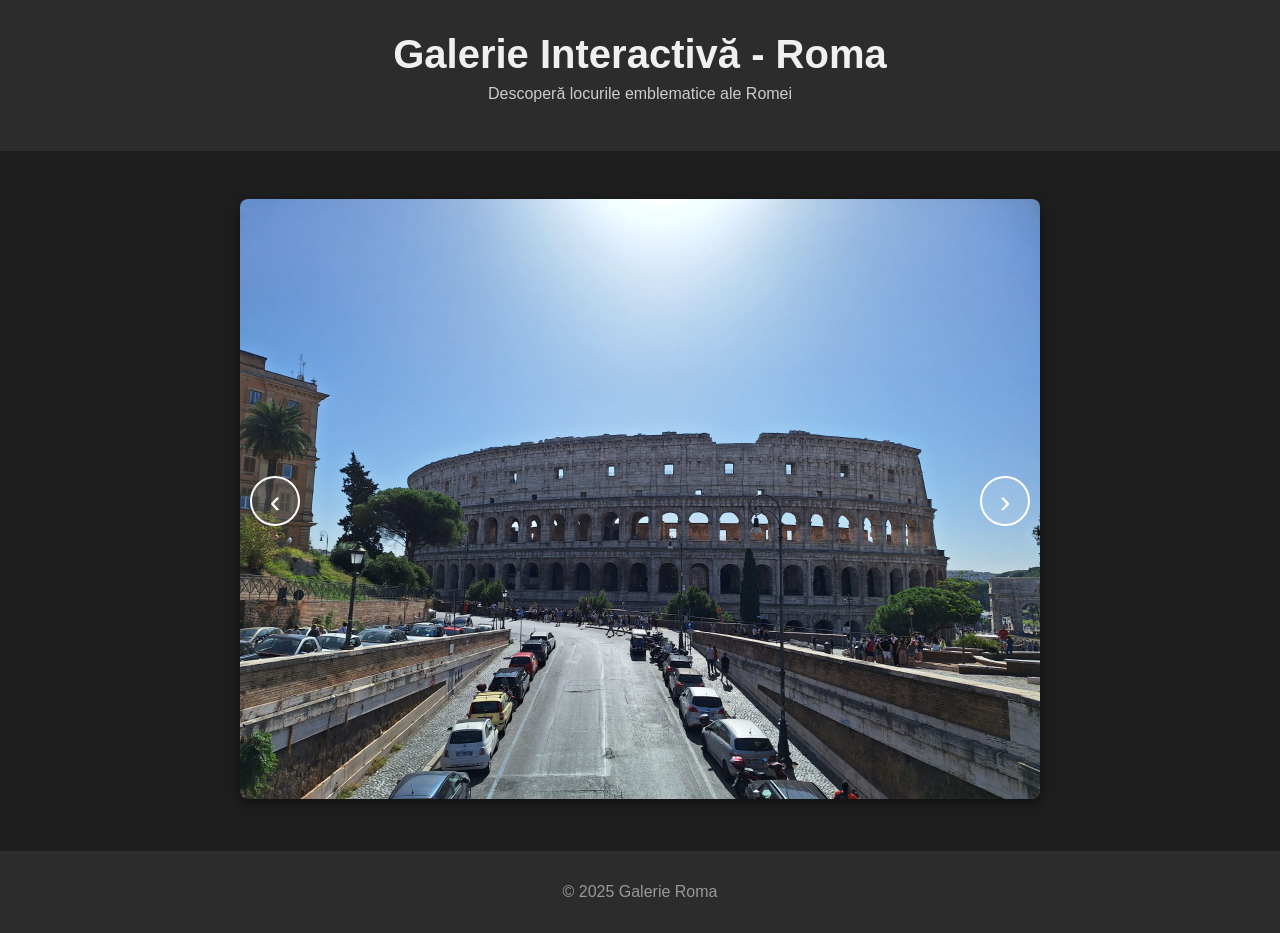
<file: roma.html>
<!DOCTYPE html>
<html lang="ro">
<head>
  <meta charset="UTF-8">
  <meta name="viewport" content="width=device-width, initial-scale=1.0">
  <title>Galerie Roma</title>
  <link rel="stylesheet" href="roma.css">
</head>
<body>
  <header>
    <h1>Galerie Interactivă - Roma</h1>
    <p>Descoperă locurile emblematice ale Romei</p>
  </header>

  <main>
    <div class="image-container">
      <div class="image-wrapper">
        <img id="mainImage" src="Coloseum.jpg" alt="Colosseum">
        <div class="overlay" id="imageText">Colosseum</div>

        <button class="nav-button left" onclick="prevImage()">‹</button>
        <button class="nav-button right" onclick="nextImage()">›</button>
      </div>
    </div>
  </main>

  <footer>
    <p>© 2025 Galerie Roma</p>
  </footer>

  <script src="roma.js"></script>
</body>
</html>
</file>
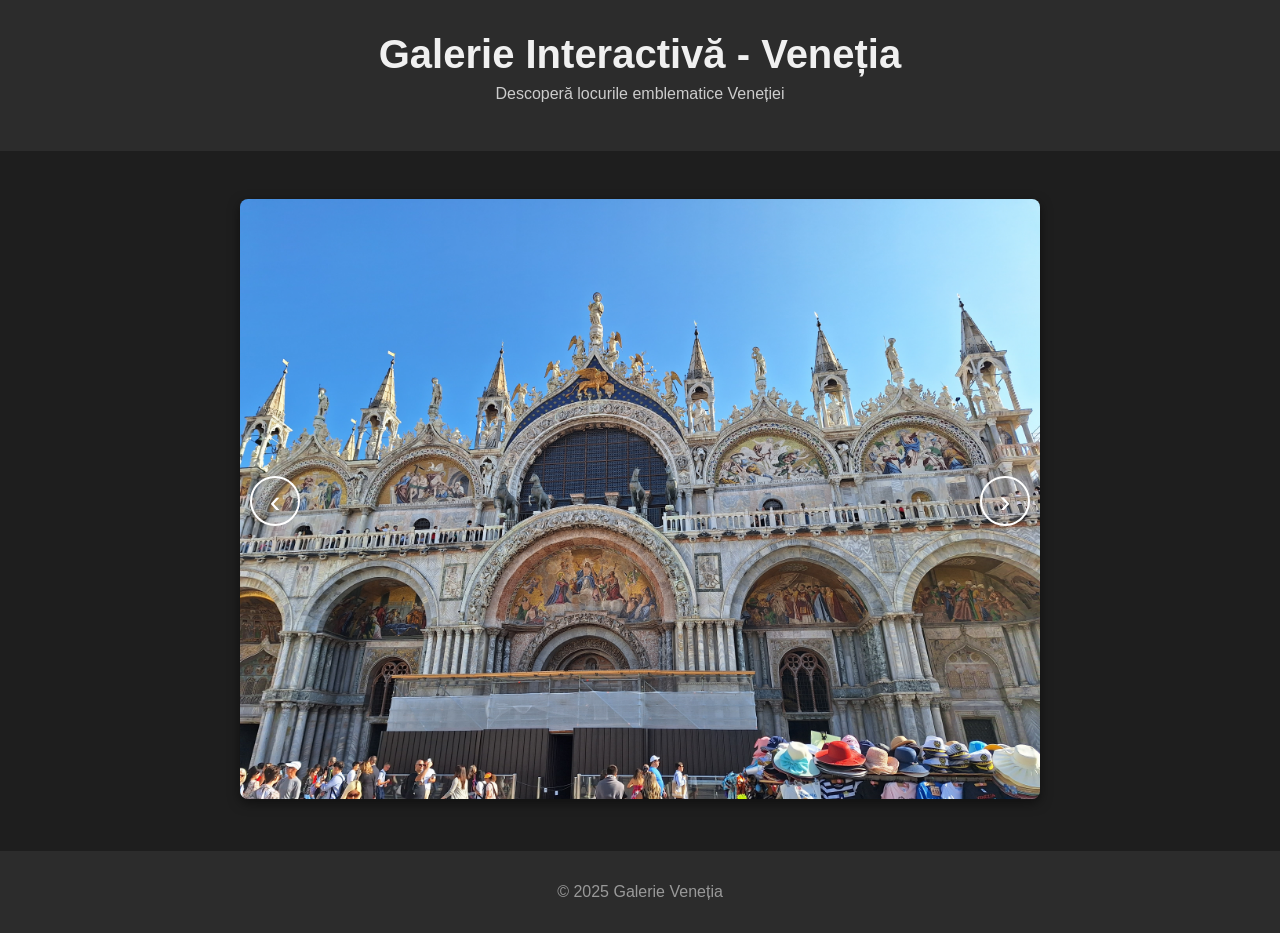
<file: venice.html>
<!DOCTYPE html>
<html lang="ro">
<head>
  <meta charset="UTF-8">
  <meta name="viewport" content="width=device-width, initial-scale=1.0">
  <title>Galerie Veneția</title>
  <link rel="stylesheet" href="venice.css">
</head>
<body>
  <header>
    <h1>Galerie Interactivă - Veneția</h1>
    <p>Descoperă locurile emblematice Veneției</p>
  </header>

  <main>
    <div class="image-container">
      <div class="image-wrapper">
        <img id="mainImage" src="sfmarcu.jpg" alt="Colosseum">
        <div class="overlay" id="imageText">Bazilica Sfântul Marcu</div>

        <button class="nav-button left" onclick="prevImage()">‹</button>
        <button class="nav-button right" onclick="nextImage()">›</button>
      </div>
    </div>
  </main>

  <footer>
    <p>© 2025 Galerie Veneția</p>
  </footer>

  <script src="venice.js"></script>
</body>
</html>
</file>
<file: roma.css>
body {
    margin: 0;
    font-family: Arial, sans-serif;
    background-color: #1e1e1e;
    color: #f0f0f0;
}

header {
    text-align: center;
    background-color: #2c2c2c;
    padding: 2rem 1rem;
}

h1 {
    margin: 0;
    font-size: 2.5rem;
}

header p {
    color: #ccc;
    margin-top: 0.5rem;
}

.image-container {
    max-width: 800px;
    margin: 3rem auto;
    text-align: center;
}

.image-wrapper {
    position: relative;
    display: inline-block;
}

.image-wrapper img {
    width: 100%;
    max-width: 100%;
    border-radius: 8px;
    box-shadow: 0 4px 12px rgba(0, 0, 0, 0.5);
    transition: transform 0.3s ease;
}

.image-wrapper:hover img {
    transform: scale(1.02);
}

.overlay {
    position: absolute;
    bottom: 0;
    background: rgba(0, 0, 0, 0.7);
    color: #fff;
    width: 100%;
    text-align: center;
    padding: 1rem;
    opacity: 0;
    transition: opacity 0.3s ease;
    border-bottom-left-radius: 8px;
    border-bottom-right-radius: 8px;
}

.image-wrapper:hover .overlay {
    opacity: 1;
}

.nav-button {
    position: absolute;
    top: 50%;
    transform: translateY(-50%);
    background-color: rgba(255, 255, 255, 0.1);
    border: 2px solid #fff;
    color: white;
    font-size: 2rem;
    border-radius: 50%;
    width: 50px;
    height: 50px;
    cursor: pointer;
    transition: background 0.3s;
}

.nav-button:hover {
    background-color: rgba(255, 255, 255, 0.3);
}

.nav-button.left {
    left: 10px;
}

.nav-button.right {
    right: 10px;
}

footer {
    text-align: center;
    padding: 1rem;
    background-color: #2c2c2c;
    color: #999;
}
</file>
<file: venice.css>
body {
    margin: 0;
    font-family: Arial, sans-serif;
    background-color: #1e1e1e;
    color: #f0f0f0;
}

header {
    text-align: center;
    background-color: #2c2c2c;
    padding: 2rem 1rem;
}

h1 {
    margin: 0;
    font-size: 2.5rem;
}

header p {
    color: #ccc;
    margin-top: 0.5rem;
}

.image-container {
    max-width: 800px;
    margin: 3rem auto;
    text-align: center;
}

.image-wrapper {
    position: relative;
    display: inline-block;
}

.image-wrapper img {
    width: 100%;
    max-width: 100%;
    border-radius: 8px;
    box-shadow: 0 4px 12px rgba(0, 0, 0, 0.5);
    transition: transform 0.3s ease;
}

.image-wrapper:hover img {
    transform: scale(1.02);
}

.overlay {
    position: absolute;
    bottom: 0;
    background: rgba(0, 0, 0, 0.7);
    color: #fff;
    width: 100%;
    text-align: center;
    padding: 1rem;
    opacity: 0;
    transition: opacity 0.3s ease;
    border-bottom-left-radius: 8px;
    border-bottom-right-radius: 8px;
}

.image-wrapper:hover .overlay {
    opacity: 1;
}

.nav-button {
    position: absolute;
    top: 50%;
    transform: translateY(-50%);
    background-color: rgba(255, 255, 255, 0.1);
    border: 2px solid #fff;
    color: white;
    font-size: 2rem;
    border-radius: 50%;
    width: 50px;
    height: 50px;
    cursor: pointer;
    transition: background 0.3s;
}

.nav-button:hover {
    background-color: rgba(255, 255, 255, 0.3);
}

.nav-button.left {
    left: 10px;
}

.nav-button.right {
    right: 10px;
}

footer {
    text-align: center;
    padding: 1rem;
    background-color: #2c2c2c;
    color: #999;
}
</file>
